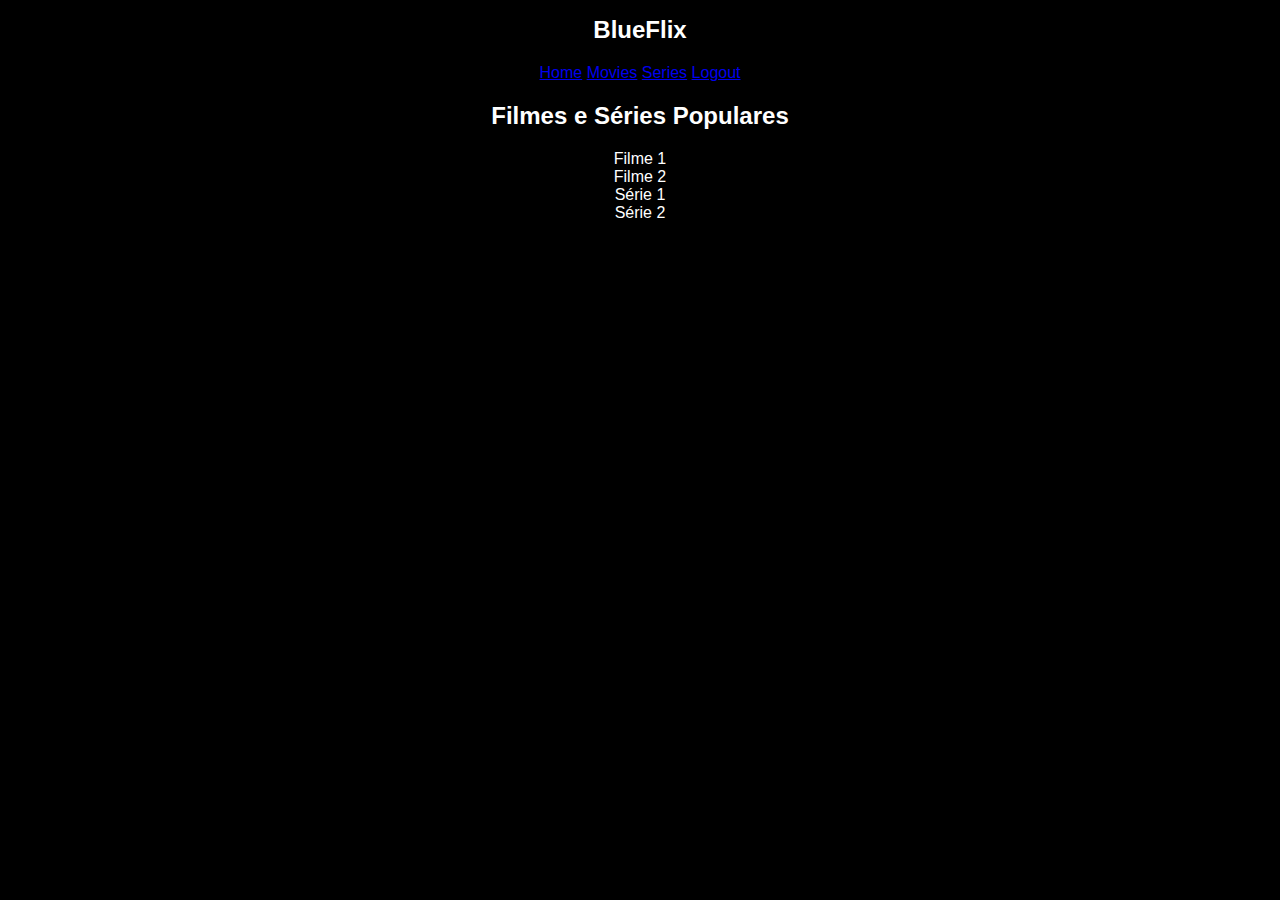
<file: index.html>
<!DOCTYPE html>
<html lang="en">
<head>
    <meta charset="UTF-8">
    <meta name="viewport" content="width=device-width, initial-scale=1.0">
    <title>Início - BlueFlix</title>
    <link rel="stylesheet" href="styles.css">
</head>
<body>
    <header>
        <h1>BlueFlix</h1>
        <nav>
            <a href="index.html">Home</a>
            <a href="#">Movies</a>
            <a href="#">Series</a>
            <a href="login.html">Logout</a>
        </nav>
    </header>
    <section class="content">
        <h2>Filmes e Séries Populares</h2>
        <div class="grid">
            <div class="item">Filme 1</div>
            <div class="item">Filme 2</div>
            <div class="item">Série 1</div>
            <div class="item">Série 2</div>
        </div>
    </section>
</body>
</html>
</file>
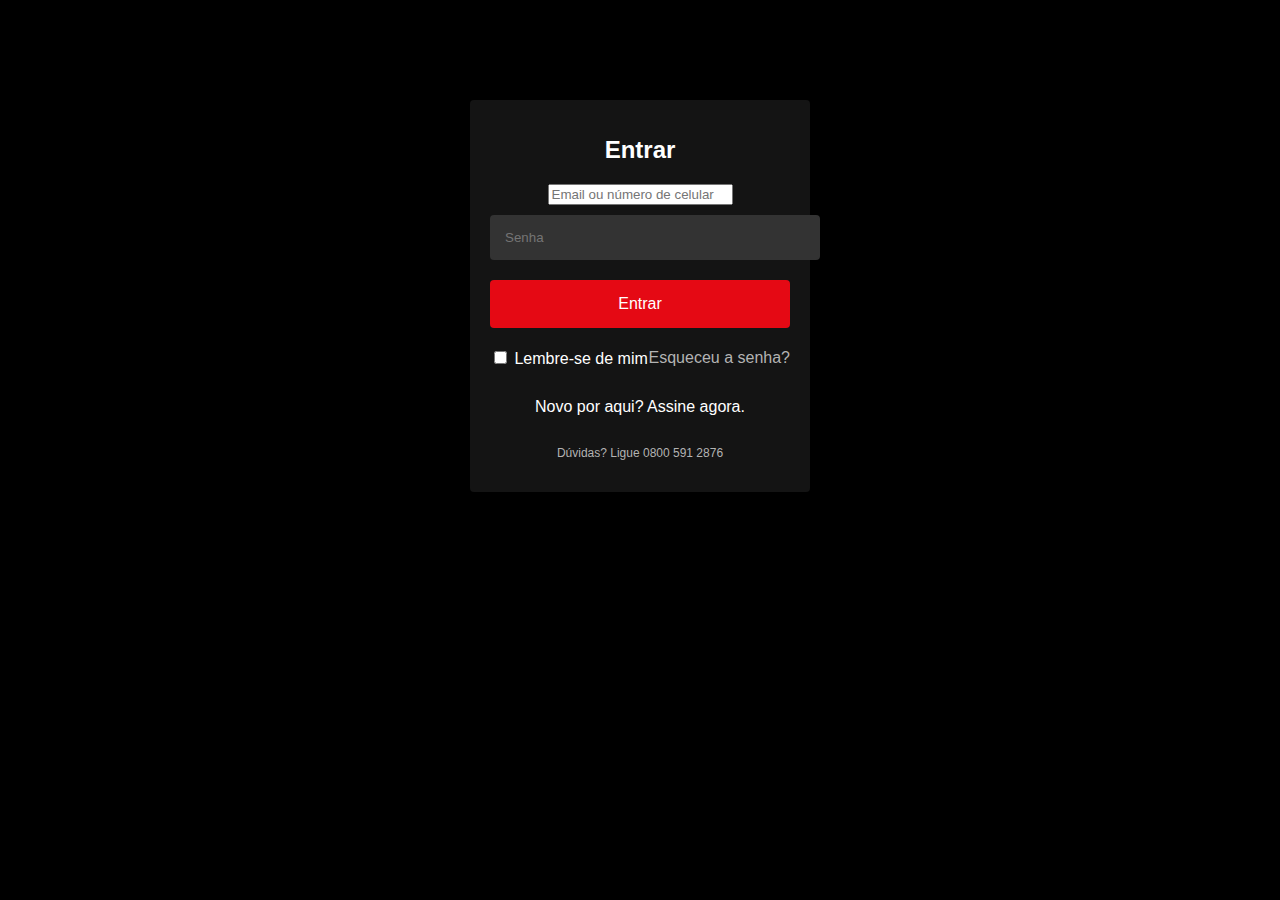
<file: login.html>
<!DOCTYPE html>
<html lang="en">
<head>
    <meta charset="UTF-8">
    <meta name="viewport" content="width=device-width, initial-scale=1.0">
    <title>Entrar - BlueFlix</title>
    <link rel="stylesheet" href="styles.css">
</head>
<body>
    <div class="login-container">
        <h1>Entrar</h1>
        <form action="login.php" method="POST">
            <input type="text" name="username" placeholder="Email ou número de celular" required>
            <input type="password" name="password" placeholder="Senha" required>
            <button type="submit" class="btn-login">Entrar</button>
            <div class="options">
                <label><input type="checkbox" name="remember"> Lembre-se de mim</label>
                <a href="#">Esqueceu a senha?</a>
            </div>
        </form>
        <div class="signup">
            <p>Novo por aqui? <a href="#">Assine agora.</a></p>
        </div>
        <footer>
            <p>Dúvidas? Ligue 0800 591 2876</p>
        </footer>
    </div>
</body>
</html>
</file>
<file: styles.css>
body {
    background-color: #000000;
    font-family: Arial, sans-serif;
    color: #ffffff;
    margin: 0;
    padding: 0;
    text-align: center;
}

.login-container {
    max-width: 300px;
    margin: 100px auto;
    padding: 20px;
    background-color: #141414;
    border-radius: 4px;
}

h1 {
    font-size: 24px;
    margin-bottom: 20px;
}

input[type="email"], input[type="password"] {
    width: 100%;
    padding: 15px;
    margin: 10px 0;
    border: none;
    background-color: #333;
    color: #fff;
    border-radius: 4px;
}

.btn-login {
    width: 100%;
    padding: 15px;
    margin: 10px 0;
    background-color: #e50914;
    border: none;
    color: #fff;
    border-radius: 4px;
    cursor: pointer;
    font-size: 16px;
}

.btn-login:hover {
    background-color: #f40612;
}

.options {
    display: flex;
    justify-content: space-between;
    align-items: center;
    margin-top: 10px;
}

.options a {
    color: #b3b3b3;
    text-decoration: none;
}

.options a:hover {
    text-decoration: underline;
}

.signup {
    margin-top: 30px;
}

.signup a {
    color: #fff;
    text-decoration: none;
}

.signup a:hover {
    text-decoration: underline;
}

footer {
    margin-top: 30px;
    font-size: 12px;
    color: #b3b3b3;
}
</file>
